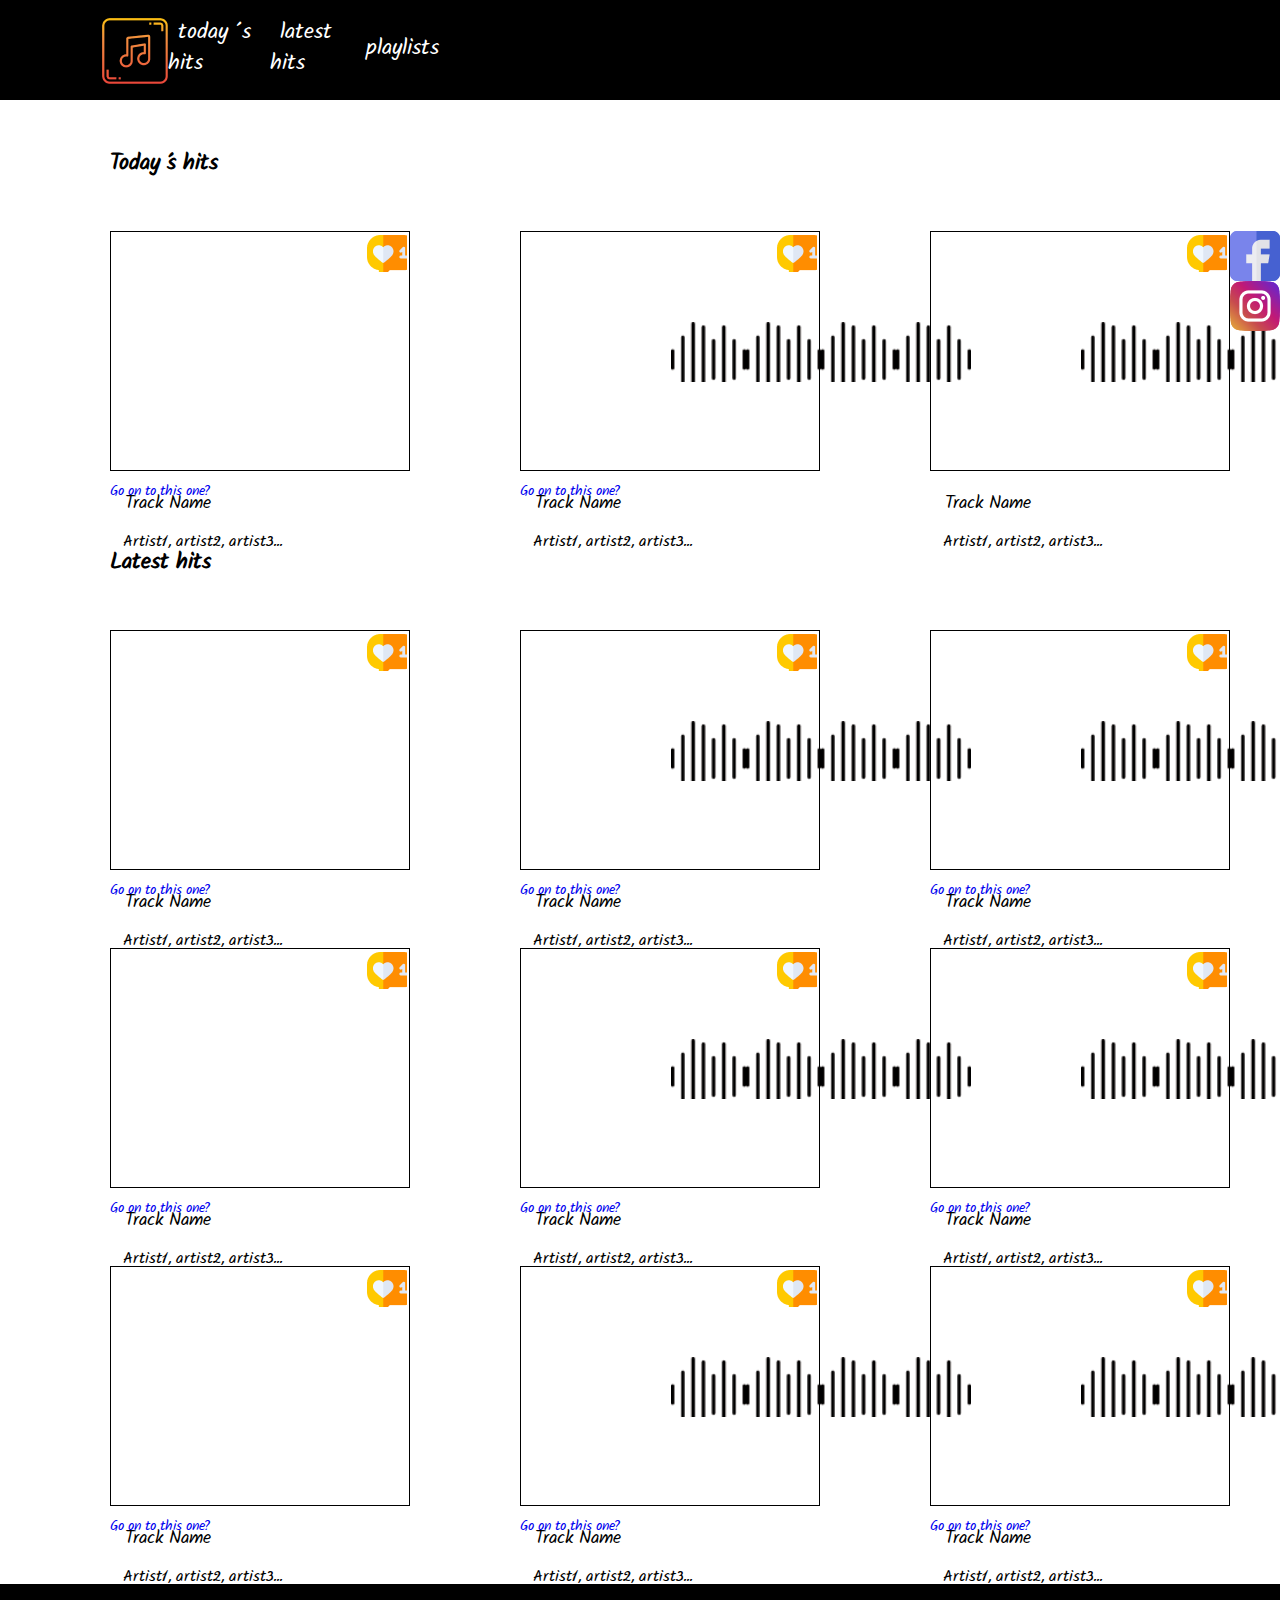
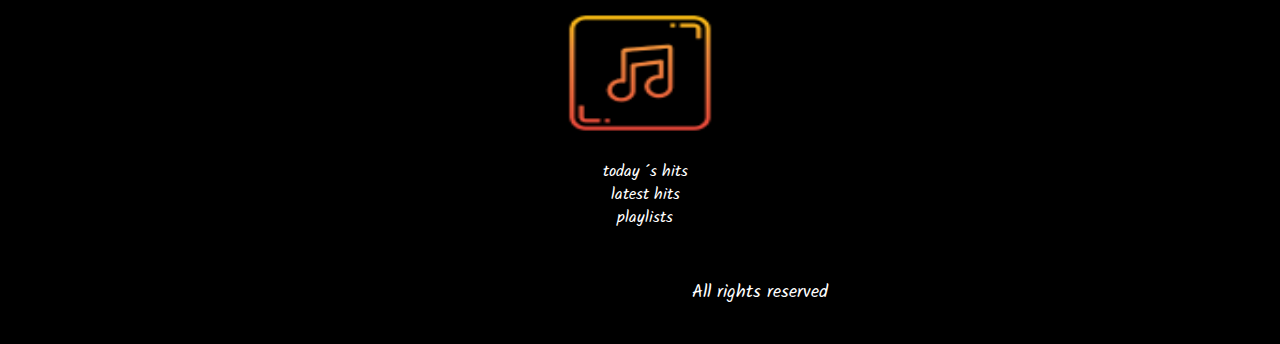
<file: index.html>
<!DOCTYPE html>
<html lang="en">

<head>
    <meta charset="UTF-8">
    <meta http-equiv="X-UA-Compatible" content="IE=edge">
    <meta name="viewport" content="width=device-width, initial-scale=1.0">
    <link rel="preconnect" href="https://fonts.googleapis.com">
    <link rel="preconnect" href="https://fonts.gstatic.com" crossorigin>
    <link
        href="https://fonts.googleapis.com/css2?family=Barlow&family=Poppins&family=Roboto&family=Solitreo&display=swap"
        rel="stylesheet">
    <link rel="stylesheet" href="style/style.css">
    <title>Index</title>
</head>

<body>
    <header>
        <h1>
            <img src="img/music-note 1.png" alt="music-note">
        </h1>
        <nav>
            <ul>
                <li><a href="#">today <span>&#769;</span> s hits </a></li>
                <li><a href="#">latest hits</a></li>
                <li><a href="#">playlists</a></li>
            </ul>
        </nav>

    </header>
    <main>
        <h2>
            Today <span>&#769;</span>s hits
        </h2>
        <div class="mtliani">
            <div class="pirveli">
                <section class="section">
                    <div class="like">
                    </div>
                    <div class="sound">

                    </div>
                    <p class="Track">
                        Track Name
                    </P>
                    <p>
                        Artist1, artist2, artist3...
                    </p>
                </section>
                <p class="go">
                    <a href="play.html">Go on to this one?</a>
                </p>
            </div>
            <div class="pirveli">
                <section>
                    <div class="like">
                    </div>
                    <div class="sound">

                    </div>
                    <p class="Track">
                        Track Name
                    </P>
                    <p>
                        Artist1, artist2, artist3...
                    </p>
                </section>
                <p class="go">
                    <a href="play.html"> Go on to this one?</a>
                </p>
            </div>
            <div class="pirveli">
                <section>
                    <div class="like">
                    </div>
                    <div class="sound">

                    </div>
                    <p class="Track">
                        Track Name
                    </P>
                    <p>
                        Artist1, artist2, artist3...
                    </p>
                </section>
                <p class="go">
                    <a href=" Go on to this one?"></a>
                </p>

            </div>
            <div class="social">
                <div class="facebook">
                    <a href="#"><img src="img/facebook.png" alt="facebook"></a>
                </div>
                <div class="instagram">
                    <a href="#"><img src="img/instagram.png" alt="instagram"></a>


                </div>

            </div>
        </div>

        <h2>
            Latest hits
        </h2>
        <div class="meore">
            <div class="mtliani">
                <div class="pirveli">
                    <section>
                        <div class="like">
                        </div>
                        <div class="sound">

                        </div>
                        <p class="Track">
                            Track Name
                        </P>
                        <p>
                            Artist1, artist2, artist3...
                        </p>
                    </section>
                    <p class="go">
                        <a href="play.html"> Go on to this one?</a>
                    </p>
                </div>
                <div class="pirveli">
                    <section>
                        <div class="like">
                        </div>
                        <div class="sound">

                        </div>
                        <p class="Track">
                            Track Name
                        </P>
                        <p>
                            Artist1, artist2, artist3...
                        </p>
                    </section>
                    <p class="go">
                        <a href="play.html"> Go on to this one?</a>
                    </p>
                </div>
                <div class="pirveli">
                    <section>
                        <div class="like">
                        </div>
                        <div class="sound">

                        </div>
                        <p class="Track">
                            Track Name
                        </P>
                        <p>
                            Artist1, artist2, artist3...
                        </p>
                    </section>
                    <p class="go">
                        <a href="play.html"> Go on to this one?</a>
                    </p>
                </div>
            </div>
            <div class="mtliani">
                <div class="pirveli">
                    <section>
                        <div class="like">
                        </div>
                        <div class="sound">

                        </div>
                        <p class="Track">
                            Track Name
                        </P>
                        <p>
                            Artist1, artist2, artist3...
                        </p>
                    </section>
                    <p class="go">
                        <a href="play.html"> Go on to this one?</a>
                    </p>
                </div>
                <div class="pirveli">
                    <section>
                        <div class="like">
                        </div>
                        <div class="sound">

                        </div>
                        <p class="Track">
                            Track Name
                        </P>
                        <p>
                            Artist1, artist2, artist3...
                        </p>
                    </section>
                    <p class="go">
                        <a href="play.html"> Go on to this one?</a>
                    </p>
                </div>
                <div class="pirveli">
                    <section>
                        <div class="like">
                        </div>
                        <div class="sound">

                        </div>
                        <p class="Track">
                            Track Name
                        </P>
                        <p>
                            Artist1, artist2, artist3...
                        </p>
                    </section>
                    <p class="go">
                        <a href="play.html"> Go on to this one?</a>
                    </p>
                </div>
            </div>
            <div class="mtliani">
                <div class="pirveli">
                    <section>
                        <div class="like">
                        </div>
                        <div class="sound">

                        </div>
                        <p class="Track">
                            Track Name
                        </P>
                        <p>
                            Artist1, artist2, artist3...
                        </p>
                    </section>
                    <p class="go">
                        <a href="play.html"> Go on to this one?</a>
                    </p>
                </div>
                <div class="pirveli">
                    <section>
                        <div class="like">
                        </div>
                        <div class="sound">

                        </div>
                        <p class="Track">
                            Track Name
                        </P>
                        <p>
                            Artist1, artist2, artist3...
                        </p>
                    </section>
                    <p class="go">
                        <a href="play.html"> Go on to this one?</a>
                    </p>
                </div>
                <div class="pirveli">
                    <section>
                        <div class="like">
                        </div>
                        <div class="sound">

                        </div>
                        <p class="Track">
                            Track Name
                        </P>
                        <p>
                            Artist1, artist2, artist3...
                        </p>
                    </section>
                    <p class="go">
                        <a href="play.html"> Go on to this one?</a>
                    </p>
                </div>
            </div>


        </div>


    </main>
    <footer>
        <div class="footerisdiv">
            <img src="img/music-note 1.png" alt="music-note">
        </div>
        <nav>
            <ul>
                <li><a href="#">today <span>&#769;</span> s hits

                    </a></li>
                <li><a href="#">latest hits</a></li>
                <li><a href="#">playlists</a></li>
            </ul>
        </nav>
        <p>
            All rights reserved
        </p>

    </footer>

</body>

</html>
</file>
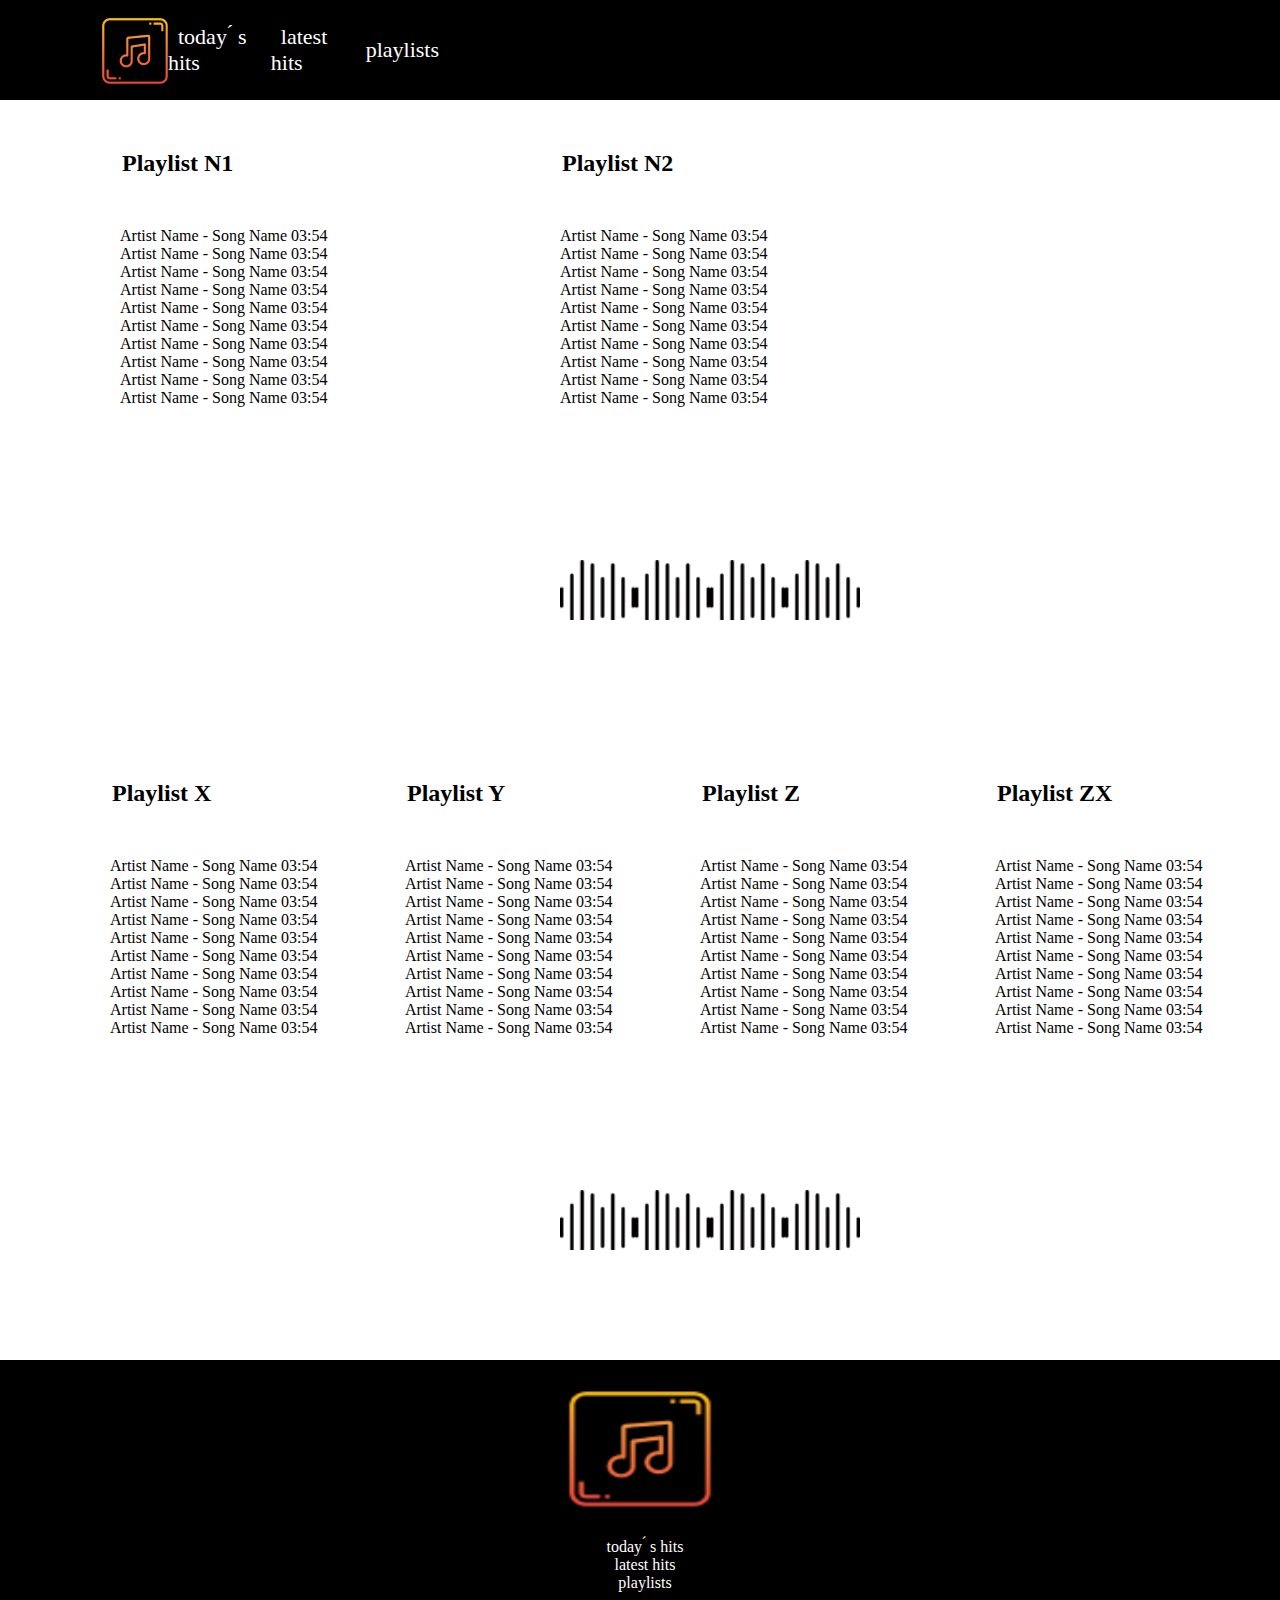
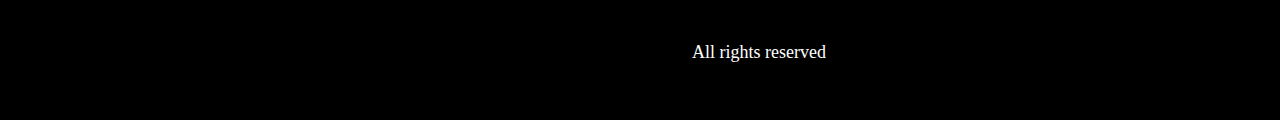
<file: play.html>
<!DOCTYPE html>
<html lang="en">
<head>
    <meta charset="UTF-8">
    <meta http-equiv="X-UA-Compatible" content="IE=edge">
    <meta name="viewport" content="width=device-width, initial-scale=1.0">
    <link rel="stylesheet" href="style/style.css">
    <title>play</title>
</head>
<body>
    <header>
        <h1>
            <img src="img/music-note 1.png" alt="music-note">
        </h1>
        <nav>
            <ul>
                <li><a href="#">today <span>&#769;</span> s hits </a></li>
                <li><a href="#">latest hits</a></li>
                <li><a href="#">playlists</a></li>
            </ul>
        </nav>
    </header>
    <main>
        <div class="playlists">
<div class="list">
    <h2 class="title">
        Playlist N1
    </h2>
    <ul>
        <li><a href="#">Artist Name - Song Name       03:54</a></li>
        <li><a href="#">Artist Name - Song Name       03:54</a></li>
        <li><a href="#">Artist Name - Song Name       03:54</a></li>
        <li><a href="#">Artist Name - Song Name       03:54</a></li>
        <li><a href="#">Artist Name - Song Name       03:54</a></li>
        <li><a href="#">Artist Name - Song Name       03:54</a></li>
        <li><a href="#">Artist Name - Song Name       03:54</a></li>
        <li><a href="#">Artist Name - Song Name       03:54</a></li>
        <li><a href="#">Artist Name - Song Name       03:54</a></li>
        <li><a href="#">Artist Name - Song Name       03:54</a></li>
    </ul>
</div>
<div class="list">
    <h2 class="title">
        Playlist N2
    </h2>
    <ul>
        <li><a href="#">Artist Name - Song Name       03:54</a></li>
        <li><a href="#">Artist Name - Song Name       03:54</a></li>
        <li><a href="#">Artist Name - Song Name       03:54</a></li>
        <li><a href="#">Artist Name - Song Name       03:54</a></li>
        <li><a href="#">Artist Name - Song Name       03:54</a></li>
        <li><a href="#">Artist Name - Song Name       03:54</a></li>
        <li><a href="#">Artist Name - Song Name       03:54</a></li>
        <li><a href="#">Artist Name - Song Name       03:54</a></li>
        <li><a href="#">Artist Name - Song Name       03:54</a></li>
        <li><a href="#">Artist Name - Song Name       03:54</a></li>
    </ul>
</div></div>
<div class="sound">                 
</div>
<div class="xyz">
    <div class="xyzx">
        <h2 class="title">
            Playlist X
        </h2>
        <ul>
            <li><a href="#">Artist Name - Song Name       03:54</a></li>
            <li><a href="#">Artist Name - Song Name       03:54</a></li>
            <li><a href="#">Artist Name - Song Name       03:54</a></li>
            <li><a href="#">Artist Name - Song Name       03:54</a></li>
            <li><a href="#">Artist Name - Song Name       03:54</a></li>
            <li><a href="#">Artist Name - Song Name       03:54</a></li>
            <li><a href="#">Artist Name - Song Name       03:54</a></li>
            <li><a href="#">Artist Name - Song Name       03:54</a></li>
            <li><a href="#">Artist Name - Song Name       03:54</a></li>
            <li><a href="#">Artist Name - Song Name       03:54</a></li>
        </ul>
    </div>
    <div class="xyzx">
        <h2 class="title">
            Playlist Y
        </h2>
        <ul>
            <li><a href="#">Artist Name - Song Name       03:54</a></li>
            <li><a href="#">Artist Name - Song Name       03:54</a></li>
            <li><a href="#">Artist Name - Song Name       03:54</a></li>
            <li><a href="#">Artist Name - Song Name       03:54</a></li>
            <li><a href="#">Artist Name - Song Name       03:54</a></li>
            <li><a href="#">Artist Name - Song Name       03:54</a></li>
            <li><a href="#">Artist Name - Song Name       03:54</a></li>
            <li><a href="#">Artist Name - Song Name       03:54</a></li>
            <li><a href="#">Artist Name - Song Name       03:54</a></li>
            <li><a href="#">Artist Name - Song Name       03:54</a></li>
        </ul>
    </div>
    <div class="xyzx">
        <h2 class="title">
            Playlist Z
        </h2>
        <ul>
            <li><a href="#">Artist Name - Song Name       03:54</a></li>
            <li><a href="#">Artist Name - Song Name       03:54</a></li>
            <li><a href="#">Artist Name - Song Name       03:54</a></li>
            <li><a href="#">Artist Name - Song Name       03:54</a></li>
            <li><a href="#">Artist Name - Song Name       03:54</a></li>
            <li><a href="#">Artist Name - Song Name       03:54</a></li>
            <li><a href="#">Artist Name - Song Name       03:54</a></li>
            <li><a href="#">Artist Name - Song Name       03:54</a></li>
            <li><a href="#">Artist Name - Song Name       03:54</a></li>
            <li><a href="#">Artist Name - Song Name       03:54</a></li>
        </ul>
    </div>
    <div class="xyzx">
        <h2 class="title">
            Playlist ZX
        </h2>
        <ul>
            <li><a href="#">Artist Name - Song Name       03:54</a></li>
            <li><a href="#">Artist Name - Song Name       03:54</a></li>
            <li><a href="#">Artist Name - Song Name       03:54</a></li>
            <li><a href="#">Artist Name - Song Name       03:54</a></li>
            <li><a href="#">Artist Name - Song Name       03:54</a></li>
            <li><a href="#">Artist Name - Song Name       03:54</a></li>
            <li><a href="#">Artist Name - Song Name       03:54</a></li>
            <li><a href="#">Artist Name - Song Name       03:54</a></li>
            <li><a href="#">Artist Name - Song Name       03:54</a></li>
            <li><a href="#">Artist Name - Song Name       03:54</a></li>
        </ul>
    </div>


</div>
<div class="sound">                 
</div>

    </main>
    <footer>
        <div class="footerisdiv">
            <img src="img/music-note 1.png" alt=""></div>
            <nav>
                <ul>
                    <li><a href="#">today  <span>&#769;</span> s hits
                        
                        </a></li>
                    <li><a href="#">latest hits</a></li>
                    <li><a href="#">playlists</a></li>
                </ul>
            </nav>
            <p>
                All rights reserved
            </p>
    </footer>
    
</body>
</html>
</file>
<file: style/style.css>
* {
    margin: 0;
    padding: 0;
    box-sizing: border-box;
    list-style-type: none;
    text-decoration: none;
    font-family: 'Barlow', sans-serif;
    font-family: 'Poppins', sans-serif;
    font-family: 'Roboto', sans-serif;
    font-family: 'Solitreo', cursive;
}

header {
    height: 100px;
    background-color: #000000;
    display: flex;
    justify-content: space-between;
    align-items: center;
}

header h1 {
    width: 68px;
    height: 68px;
    margin-left: 100px;

}


header nav ul {
    display: flex;
    justify-content: space-around;
    align-items: center;

    padding-right: 831px;

}


header ul li a {

    padding: 5px 10px;
    font-size: 22px;
    color: #ffffff;
}

header ul li a:hover {
    text-decoration: underline;

}

header span {
    font-size: 22px;
    color: #ffffff;
}

h2 {
    font-size: 22px;
    padding-top: 50px;
    padding-left: 110px;
    padding-bottom: 50px;
}

.mtliani {
    display: flex;
    flex-wrap: wrap;

}

.pirveli{
    width: 300px;
    height: 268px;
    margin-left: 110px;
}

.pirveli section {
    width: 300px;
    height: 240px;
    border: 1px solid #000000
    
}

.like {
    width: 40px;
    height: 40px;
    background-image: url(../img/like\ 2.png);
    margin-left: 256px;

}

.like:hover {
    background-image: url(../img/like\ 2.png);
}

.sound {
    width: 300px;
    height: 60px;
    margin-top: 10px;
    background-image: url(../img/sound\ 1.png);
    background-repeat: repeat-x;
    background-size: 25%;

}

.Track {
    font-size: 18px;
    margin-left: 14px;
    margin-top: 20px;
    margin-bottom: 14px;
}

p {
    font-size: 16px;
    margin-bottom: 50px;
    margin-top: 14px;
    margin-left: 12px;
}

.go {
    font-size: 14px;
    margin-left: 0px;
    margin-top: 12px;
}

.social {
    width: 50px;
    height: 50px;
    position: fixed;
    position: absolute;
    right: 0px;
    display: block;


}

.facebook {
    width: 100%;
    height: 100%;

}

.facebook {
    background-image: url(../img/facebook.png);
    background-repeat: no-repeat;
    background-size: 100%;
}

.facebook:hover {
    background-image: url(../img/facebook.png)
}

.instagram {
    width: 100%;
    height: 100%;
}

.instagram {
    background-image: url(../img/instagram.png);
    background-repeat: no-repeat;
    background-size: 100%;
}

.instagram:hover {
    background-image: url(../img/instagram.png);
}

.playlists {
    display: flex;
}

.title {
    font-size: 24px;
    padding-top: 0px;
    padding-left: 12px;
}

.list {
    width: 280px;
    height: 360px;
    margin-left: 110px;
    margin-right: 50px;
    margin-top: 50px;

}

.list ul li a {
    color: #000000;
    padding: 5px 10px;
}

.sound {
    margin-left: 560px;
    margin-top: 50px;
    margin-bottom: 110px;
}

.xyzx{
    width: 280px;
    height: 360px;
    margin-right: 44px;
    margin-top: 50px;

}

.xyzx ul li a {
    color: #000000;
    padding: 5px 10px;
}

.xyz {
    display: flex;
    margin-left: 100px;
}

footer {
    height: 360px;
    background-color: #000000;
    color: #ffffff;
}

.footerisdiv {
    width: 150px;
    height: 150px;
    overflow: hidden;
    padding-top: 28px;
    margin: auto;
}

.footerisdiv img {
    width: 100%;
    height: 100%;
}

footer nav {
    padding-left: 10px;
    margin-top: 28px;
    font-size: 16px;
    color: #ffffff;
}
footer nav ul li{
    text-align: center;
}
footer nav ul li a {
    padding: 5px 10px;
    color: #ffffff;
    
}

footer span {
    font-size: 16px;
    color: #ffffff;
}

footer p {
    font-size: 18px;
    padding-left: 680px;
    margin-top: 50px;
    padding-bottom: 18px;
}

.meore .pirveli {
    margin-bottom: 50px;
}

 .list :hover {
    background-color: #969494;
    box-shadow: 0px 0px 40px #696868;
}
</file>
